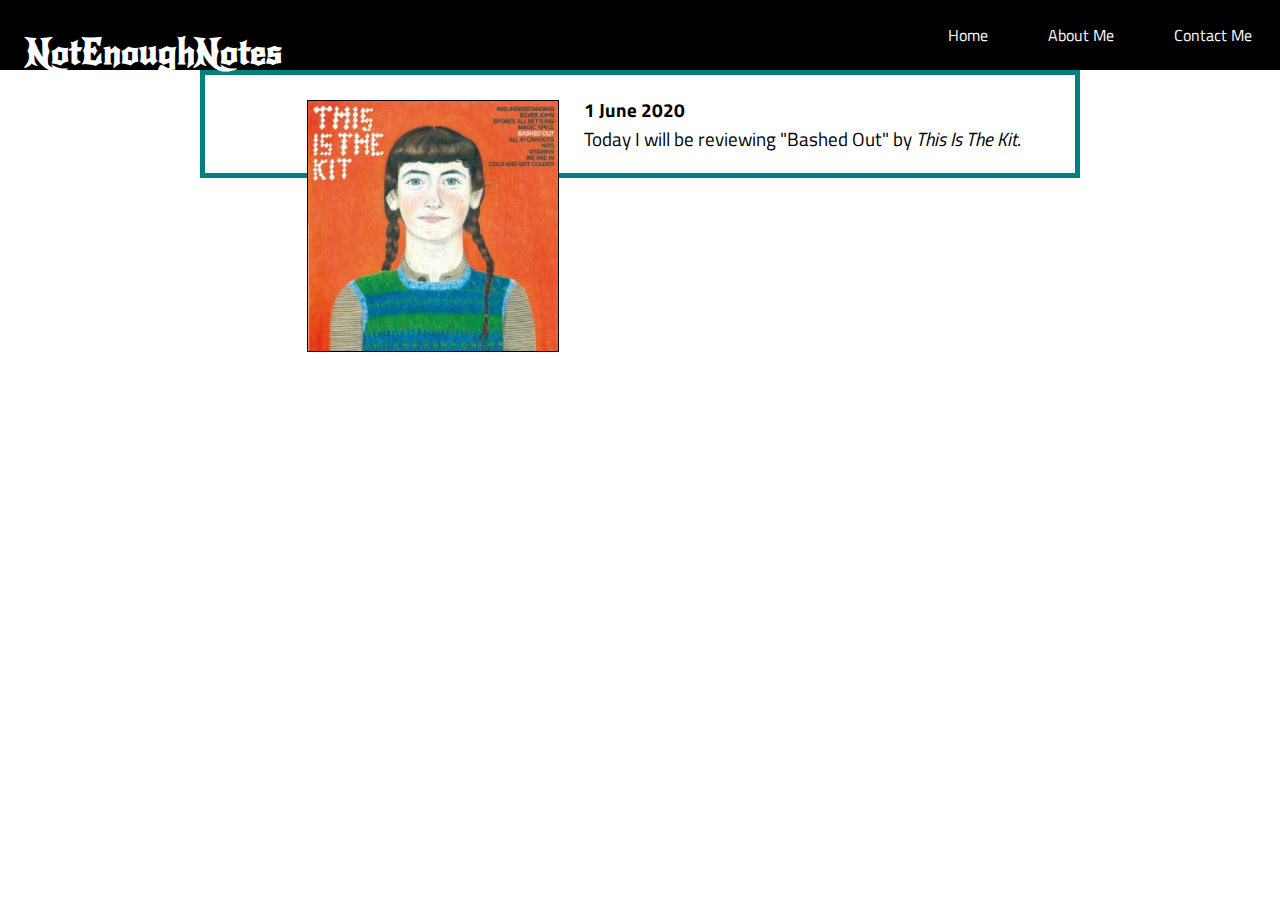
<file: index.html>
<!DOCTYPE html>
<html lang="en"> 
<head>
	<link rel="stylesheet" type="text/css" href="style.css">
	<title>NotEnoughNotes</title>
	<meta charset="utf-8">
	<link href="https://fonts.googleapis.com/css2?family=New+Rocker&display=swap" rel="stylesheet">
	<link href="https://fonts.googleapis.com/css2?family=Titillium+Web&display=swap" rel="stylesheet">
</head>
<body> 
	<!-- This is the header/menu -->
	<div id="nav">
		<h1><a href="index.html">NotEnoughNotes</a></h1>
		<ul>
			<li><a href="index.html">Home</a></li>
			<li><a href="aboutme.html">About Me</a></li>
			<li><a href="contactme.html">Contact Me</a></li>
		</ul>
	</div>
	<!-- This is my first post -->
	<div class="post"> 
		<img class="img-bashed" src="images/bashed.jpg" border="1px" align="left" alt="Album cover for Bashed Out"/>
		<p>
			<b>1 June 2020</b><br/>Today I will be reviewing "Bashed Out" by <i>This Is The Kit</i>.	
		</p>
	</div>

</body>
</html>
</file>
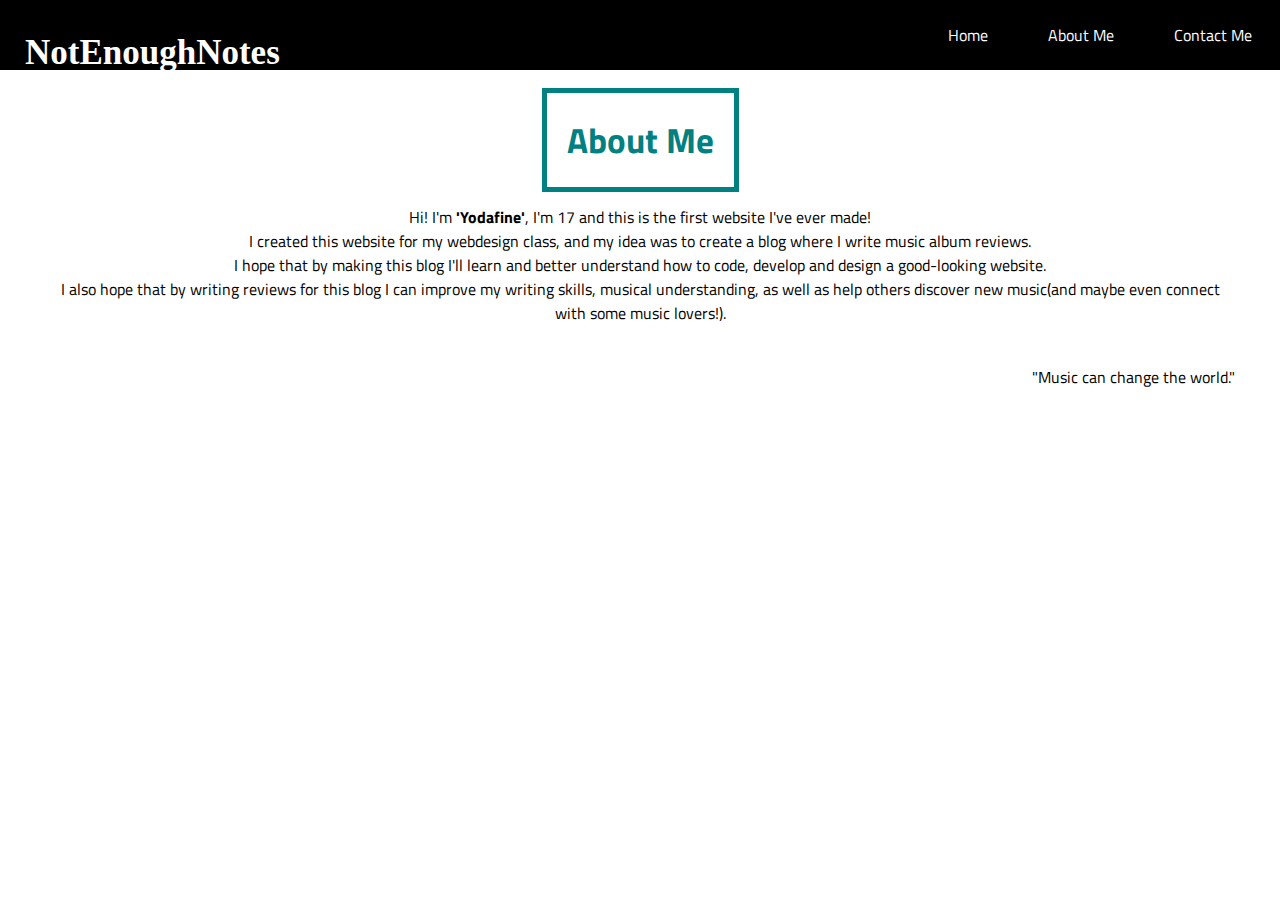
<file: aboutme.html>
<!DOCTYPE html>
<html lang="en">
<head>
	<link rel="stylesheet" type="text/css" href="style.css">
	<title>My Blog</title>
	<meta charset="utf-8">
	<link href="https://fonts.googleapis.com/css2?family=Creepster&display=swap" rel="stylesheet">
	<link href="https://fonts.googleapis.com/css2?family=Titillium+Web&display=swap" rel="stylesheet">

</head>
<body>
	<!-- This is the header -->
	<div id="nav">
		<h1><a href="index.html">NotEnoughNotes</a></h1>
		<ul>
			<li><a href="index.html">Home</a></li>
			<li><a href="aboutme.html">About Me</a></li>
			<li><a href="contactme.html">Contact Me</a></li>
		</ul>
	</div>

	<!-- About Me section start -->
        <div class="section">
            <h1><span>About Me</span></h1>
            <p>
               Hi! I'm <strong>'Yodafine'</strong>, I'm 17 and this is the first website I've ever made! <br /> I created this website for my webdesign class, and my idea was to create a blog where I write music album reviews. <br /> 
               I hope that by making this blog I'll learn and better understand how to code, develop and design a good-looking website. <br/>
               I also hope that by writing reviews for this blog I can improve my writing skills, musical understanding, as well as help others discover new music(and maybe even connect with some music lovers!). 
            </p>
            <p class="quote">"Music can change the world."</p>
        </div>
        <!-- About Me section end -->

</body>
</html>
</file>
<file: style.css>
@charset "utf-8"

body {
	font-family: 'Titillium Web', sans-serif;
}

* {
	margin: 0px;
	padding: 0px;

/* Menu/header */
}
#nav {
	background: black;
	width: 100%;
	height: 70px;
}
#nav h1 {
	float: left;
}
#nav h1 a {
	font-size: 35px;
	text-decoration: none;
	color: white;
	padding: 25px;
	font-family: 'New Rocker', cursive;
	line-height: 70px;
}
#nav ul {
	float: right;
	line-height: 70px;
}
#nav ul li {
	text-decoration: none;
	list-style-type: none;
	display: inline-block;
}
#nav ul li a {
	text-decoration: none;
	color: white;
	padding: 28px;
	font-family: 'Titillium Web', sans-serif;
}
#nav ul li :hover {
	background: #008080;
	transition: all ease-in-out 0.30s;
}

/* About Me */
h1 {
	font-size: 35px;
	color: #008080;
	text-align: center;
	padding: 18px 0 18px 0;
	margin: 0 0 0 0;
	font-family: 'Titillium Web', sans-serif;
}
h1 span {
    border: 5px solid #008080;
    padding: 20px;
}
.section p {
    padding: 20px;
    margin: auto;
    font-size: 100%;
    font-family: 'Titillium Web', sans-serif;
}
.section {
	background-color: #fff;
	padding: 25px;
	margin-bottom: 20px;
	border-radius: 20px;
	text-align: center;
	font-family: 'Titillium Web', sans-serif;
}
.quote {
	font-size: 12pt;
    text-align: right;
    margin-top: 10px;
    font-family: 'Titillium Web', sans-serif;
}

/* Front page: First post */
.img-bashed {
	width: 250px;
	margin-top: 25px;
	margin-right: 25px;
}
.post {
	border: 5px solid #008080;
    padding: auto;
    margin-left: 200px;
    margin-right: 200px;
}

.post p {
	padding: 20px;
    margin: auto;
    font-size: 120%;
    font-family: 'Titillium Web', sans-serif;
}
</file>
